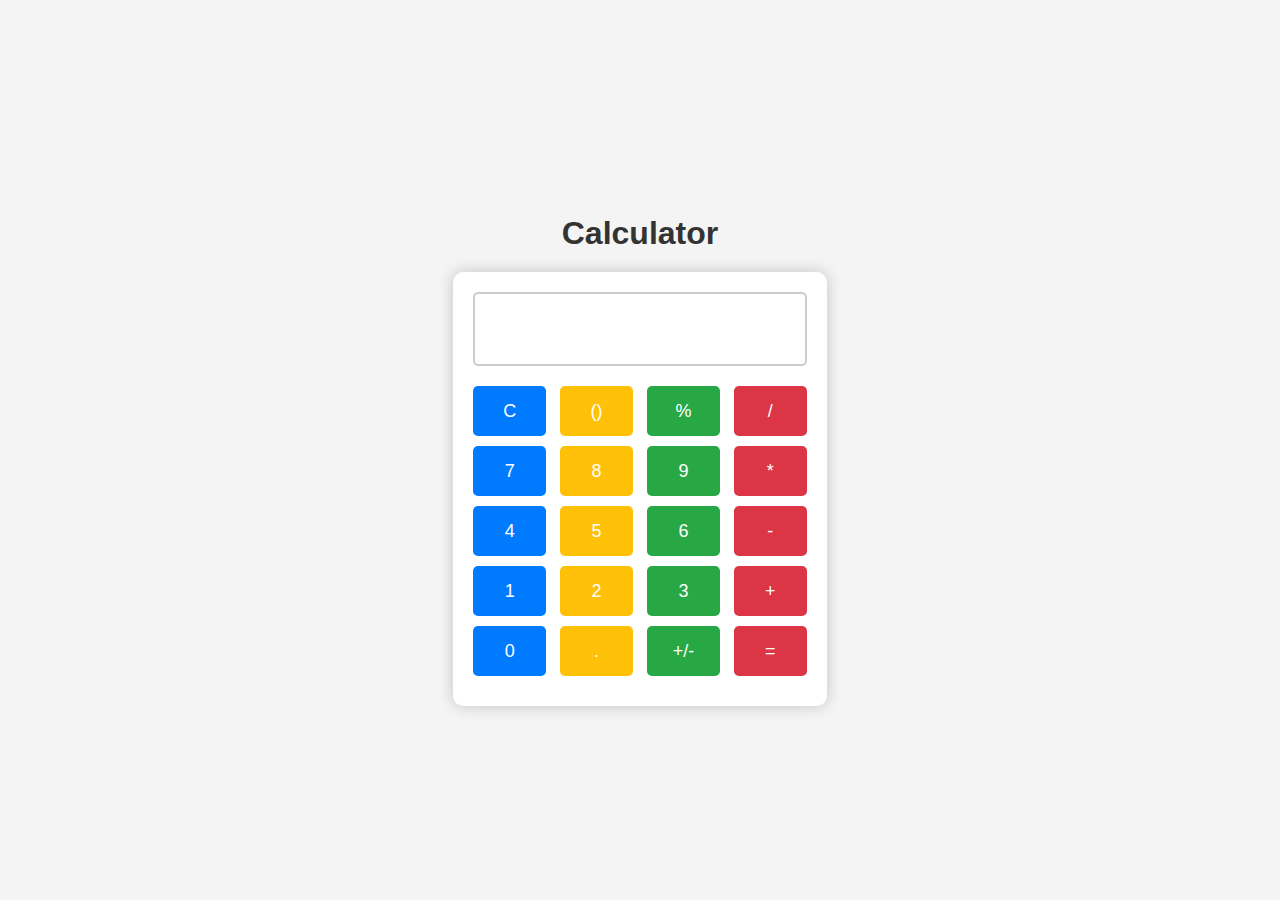
<file: cal.html>
<!DOCTYPE html>
<html>

<head>
  <meta charset="utf-8">
  <meta name="viewport" content="width=device-width">
  <title>Calculate</title>
  <link href="calculator.css" rel="stylesheet" type="text/css" />

</head>

<body>
  <h1 class="text-center">Calculator</h1>
  <div class="container flex flex-col items-center mx-auto m-w-20">
    <div class="row">
      <input class="input" type="text"/>
    </div>
    <div class="row">
      <button class="button">C</button>
      <button class="button">()</button>
      <button class="button">%</button>
      <button class="button">/</button>
    </div>
    <div class="row">
      <button class="button">7</button>
      <button class="button">8</button>
      <button class="button">9</button>
      <button class="button">*</button>
    </div>
    <div class="row">
      <button class="button">4</button>
      <button class="button">5</button>
      <button class="button">6</button>
      <button class="button">-</button>
    </div>
    <div class="row">
      <button class="button">1</button>
      <button class="button">2</button>
      <button class="button">3</button>
      <button class="button">+</button>
    </div>
    <div class="row">
      <button class="button">0</button>
      <button class="button">.</button>
      <button class="button">+/-</button>
      <button class="button">=</button>
    </div>
  </div>
  <script src="calculator.js"></script>
</body>

</html>
</body>
</html>
</file>
<file: calculator.css>
body {
    font-family: Arial, sans-serif;
    background-color: #f4f4f4;
    display: flex;
    flex-direction: column;
    align-items: center;
    justify-content: center;
    height: 100vh;
    margin: 0;
}

h1 {
    margin-bottom: 20px;
    color: #333;
}

.container {
    background-color: white;
    border-radius: 10px;
    box-shadow: 0 0 15px rgba(0, 0, 0, 0.2);
    padding: 20px;
}

.input {
    width: 100%;
    height: 50px;
    font-size: 24px;
    padding: 10px;
    margin-bottom: 10px;
    border: 2px solid #ccc;
    border-radius: 5px;
    text-align: right;
}

.row {
    display: flex;
    justify-content: space-between;
    margin-bottom: 10px;
}

.button {
    width: 22%;
    height: 50px;
    font-size: 18px;
    color: white;
    background-color: #007BFF;
    border: none;
    border-radius: 5px;
    cursor: pointer;
    transition: background-color 0.3s;
}

.button:hover {
    background-color: #0056b3;
}

.button:active {
    background-color: #004085;
}

.button:nth-child(3n) {
    background-color: #28a745; /* Green for = button*/
}
.button:nth-child(4n) {
    background-color: #dc3545; /* Red for C button */
}
.button:nth-child(2) {
    background-color: #ffc107; /* Yellow for () button */
}
</file>
